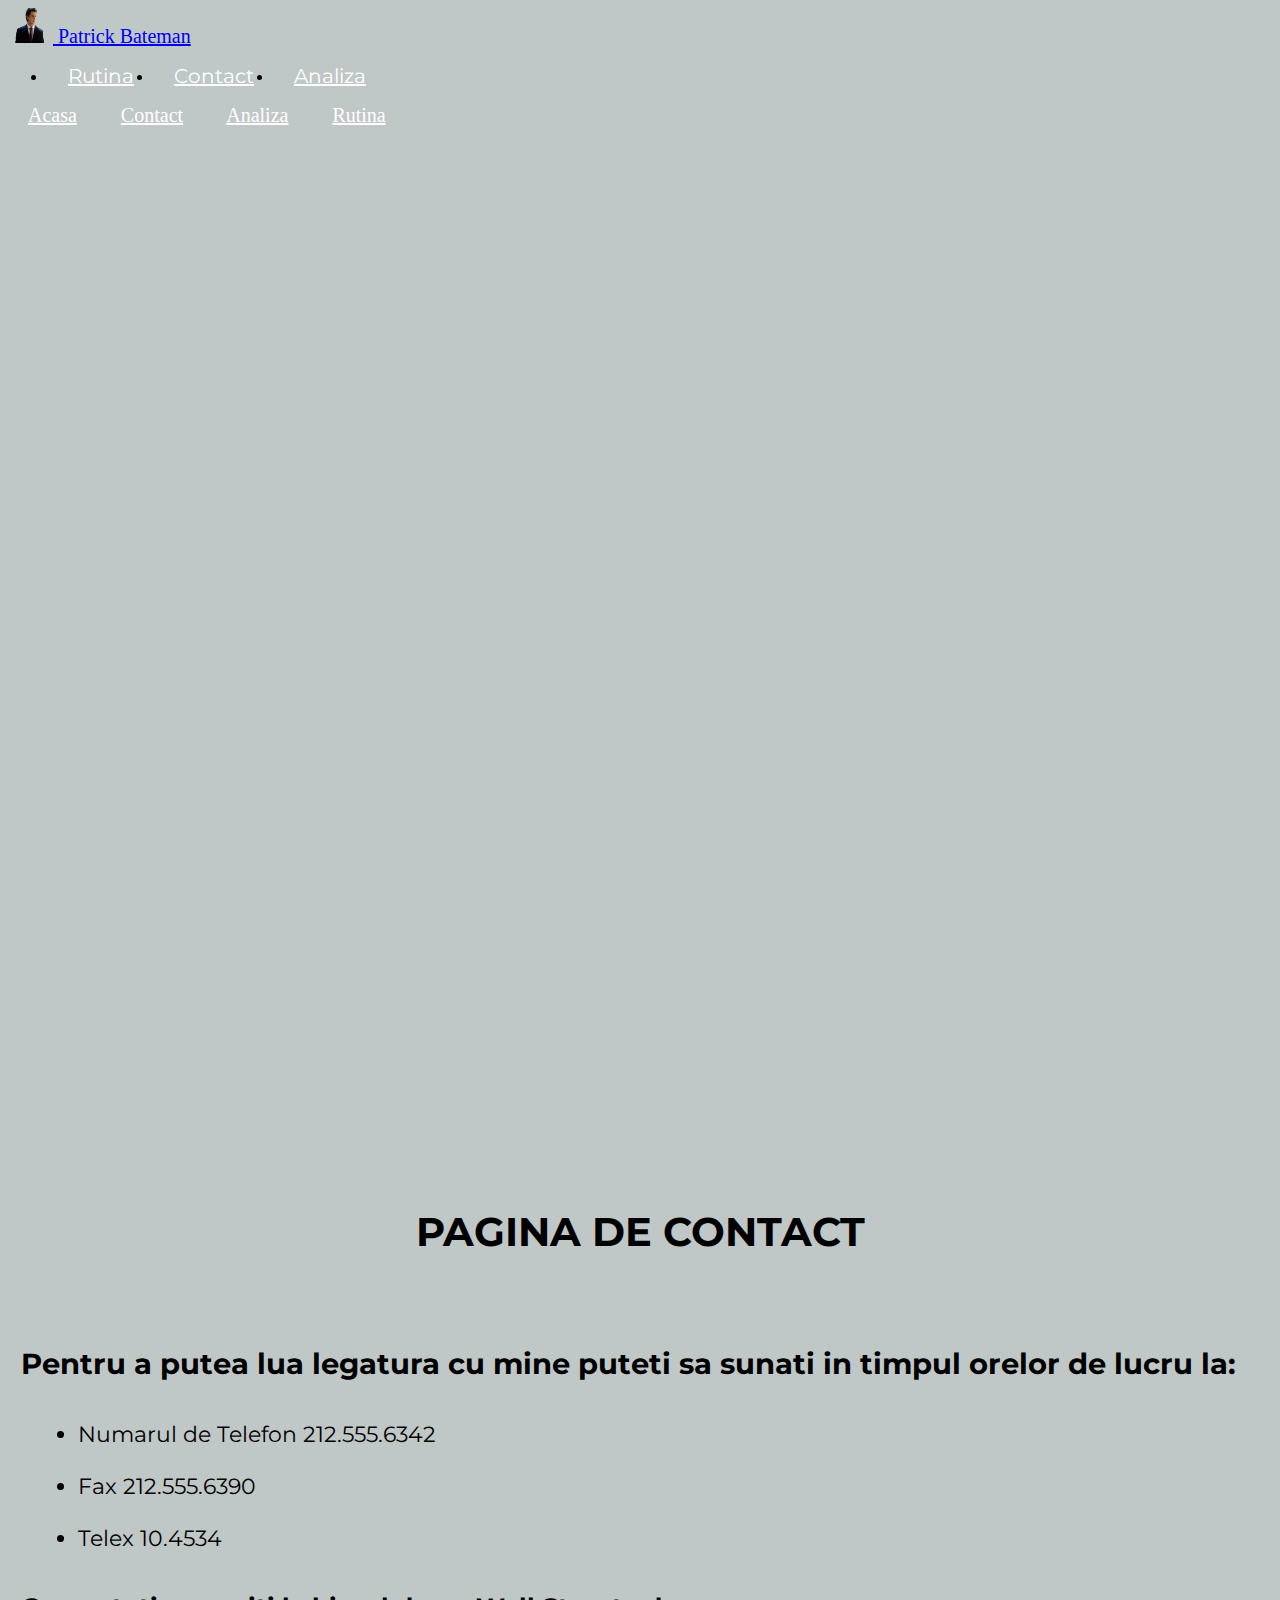
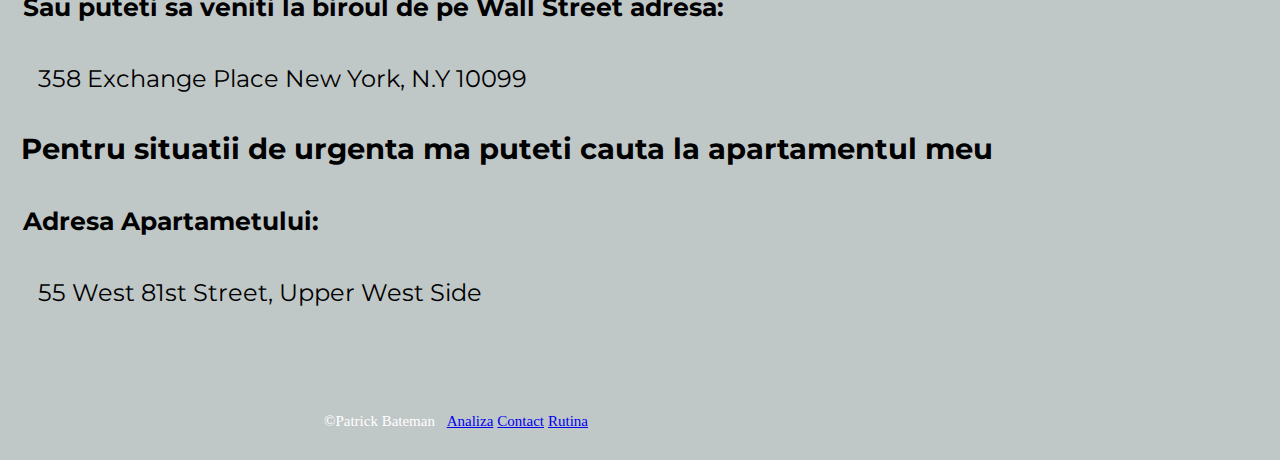
<file: CarteVizita.html>
<!DOCTYPE html>
<html lang="en">
<head>
    <meta charset="UTF-8">
    <meta http-equiv="X-UA-Compatible" content="IE=edge">
    <meta name="viewport" content="width=device-width, initial-scale=1.0">
    <title>Document</title>
    <link href="https://cdn.jsdelivr.net/npm/bootstrap@5.2.3/dist/css/bootstrap.min.css" rel="stylesheet" integrity="sha384-rbsA2VBKQhggwzxH7pPCaAqO46MgnOM80zW1RWuH61DGLwZJEdK2Kadq2F9CUG65" crossorigin="anonymous">
    <link rel="stylesheet" href="cartevizita.css">
    <link rel="preconnect" href="https://fonts.googleapis.com"><link rel="preconnect" href="https://fonts.gstatic.com" crossorigin><link href="https://fonts.googleapis.com/css2?family=Montserrat:ital,wght@0,300;0,400;0,500;0,600;1,500&display=swap" rel="stylesheet">
  </head>
  <nav class="navbar navbar-dark bg-dark">
    <div class="container-fluid">
      <a class="navbar-brand" href="./index.html">
        <img src="./American-psycho-patrick-bateman-removebg-preview.png" alt="iconita" width="30" height="24" class="d-inline-block align-text-top">
        Patrick Bateman
    </a>
    <div>
      <div></div>
      <div>
        <button class="navbar-toggler" type="button" data-bs-toggle="collapse" data-bs-target="#navbarNavAltMarkup" aria-controls="navbarNavAltMarkup" aria-expanded="false" aria-label="Toggle navigation">
          <span class="navbar-toggler-icon"></span>
        </button>
      </div>
    </div>
    <ul class="nav" id="tab">
          <li class="nav-item">
            <a class="nav-link active" aria-current="page" href="./Rutina.html">Rutina</a>
          </li>
          <li class="nav-item">
            <a class="nav-link" href="./CarteVizita.html">Contact</a>
          </li>
          <li class="nav-item">
            <a class="nav-link" href="./CineSunt.html">Analiza</a>
          </li>
        </ul>
      <div class="collapse navbar-collapse" id="navbarNavAltMarkup">
        <div class="navbar-nav">
          <a class="nav-link active" aria-current="page" href="./index.html">Acasa</a>
          <a class="nav-link" href="./CarteVizita.html">Contact</a>
          <a class="nav-link" href="./CineSunt.html">Analiza</a>
          <a class="nav-link" href="./Rutina.html">Rutina</a>
        </div>
      </div>
    </div>
  </nav>
<body class="fundal">
  <div class="fixed-bg"></div>
  <h1>PAGINA DE CONTACT</h1>
  <h4>Pentru a putea lua legatura cu mine puteti sa sunati in timpul orelor de lucru la:</h4>
  <ul>
    <li id="li">Numarul de Telefon 212.555.6342</li>
    <li id="li">Fax 212.555.6390</li>
    <li id="li">Telex 10.4534</li>
  </ul>
  <h5>Sau puteti sa veniti la biroul de pe Wall Street  adresa:</h5>
    <p> 358 Exchange Place New York, N.Y 10099</p>
  <h4 class="spatiu" >Pentru situatii de urgenta ma puteti cauta la apartamentul meu</h4>
  <h5>Adresa Apartametului:</h5>
  <p class="bottom">55 West 81st Street, Upper West Side </p>
</body>
<footer class="bg-dark">
  <div>
  <div class="footer">
  <small>©Patrick Bateman </small>
  <a href="./CineSunt.html" class="btn btn-outline-secondary" id="footer1">Analiza</a>
  <a href="./CarteVizita.html" class="btn btn-outline-secondary" id="footer2">Contact</a>
  <a href="./Rutina.html" class="btn btn-outline-secondary" id="footer3">Rutina</a>
  </div>
  </div>
</footer>
<script src="https://cdn.jsdelivr.net/npm/@popperjs/core@2.11.6/dist/umd/popper.min.js" integrity="sha384-oBqDVmMz9ATKxIep9tiCxS/Z9fNfEXiDAYTujMAeBAsjFuCZSmKbSSUnQlmh/jp3" crossorigin="anonymous"></script>
<script src="https://cdn.jsdelivr.net/npm/bootstrap@5.2.3/dist/js/bootstrap.min.js" integrity="sha384-cuYeSxntonz0PPNlHhBs68uyIAVpIIOZZ5JqeqvYYIcEL727kskC66kF92t6Xl2V" crossorigin="anonymous"></script>
</html>
</file>
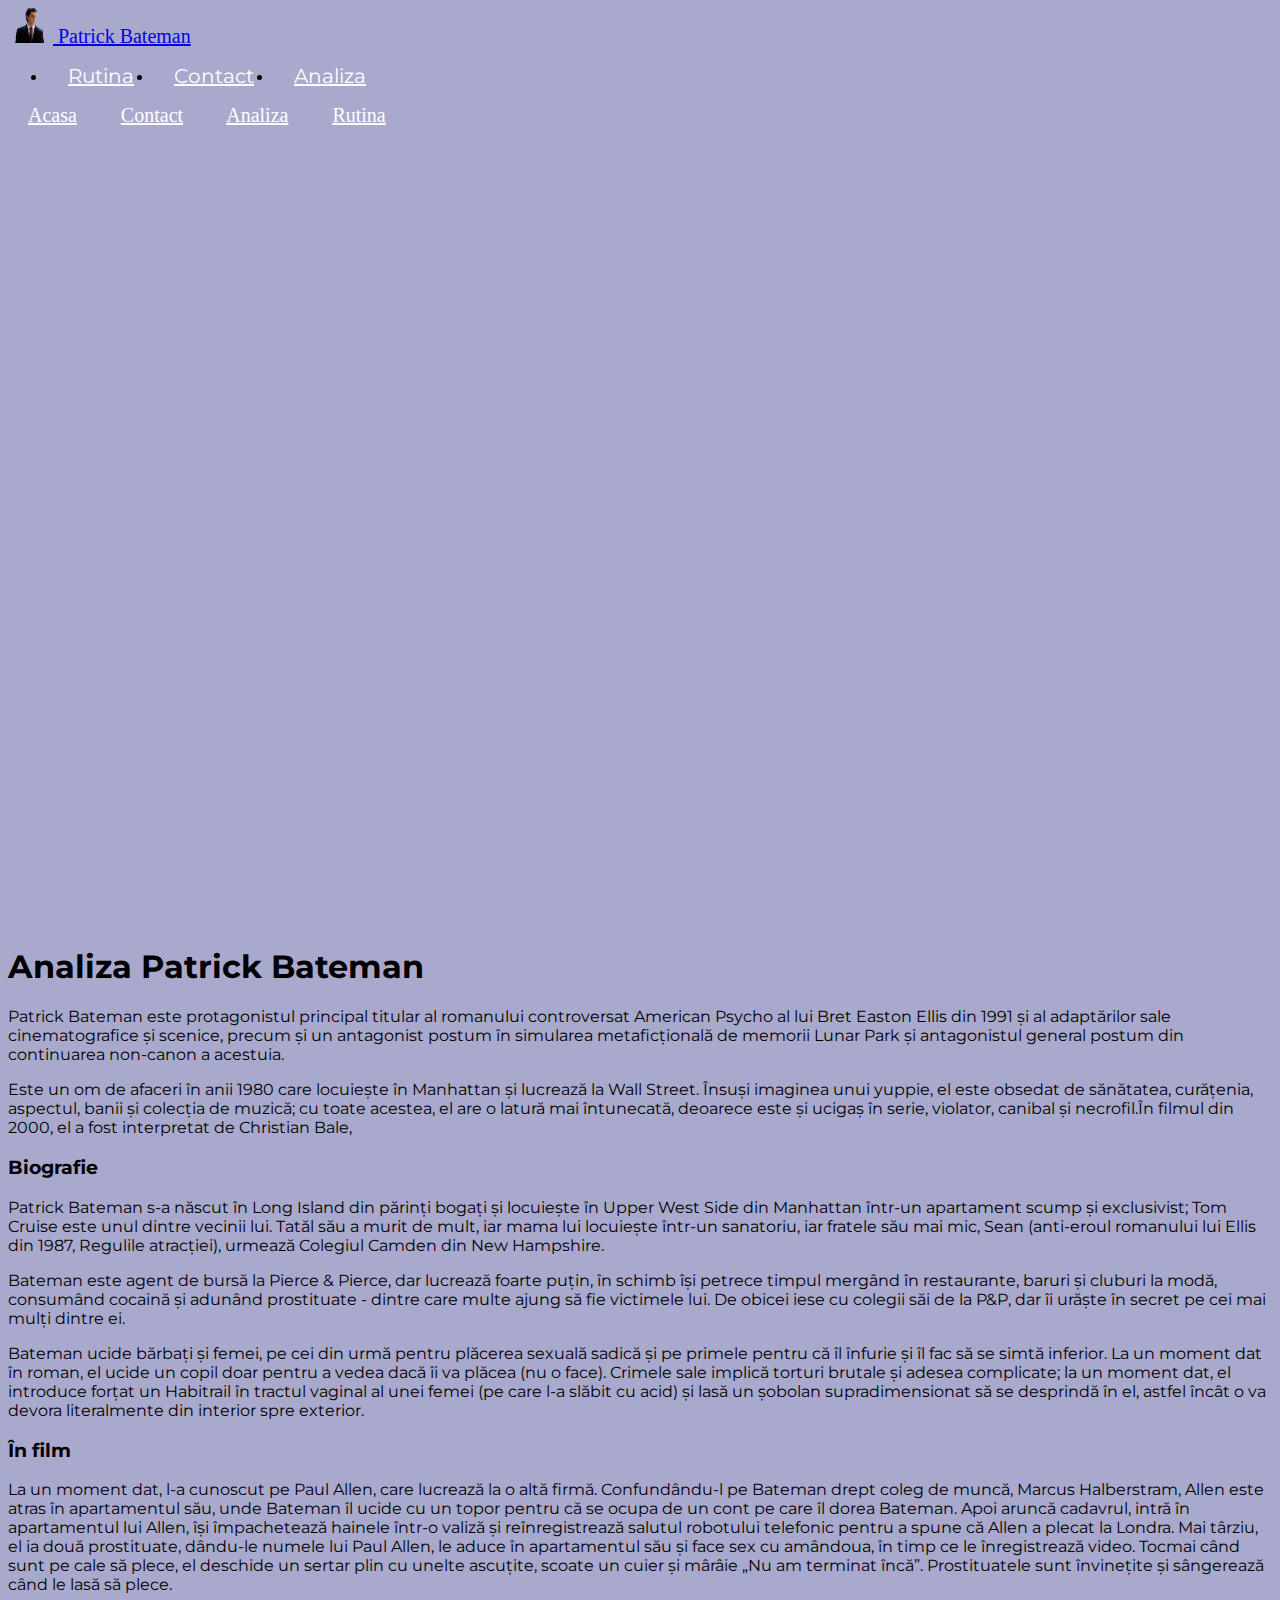
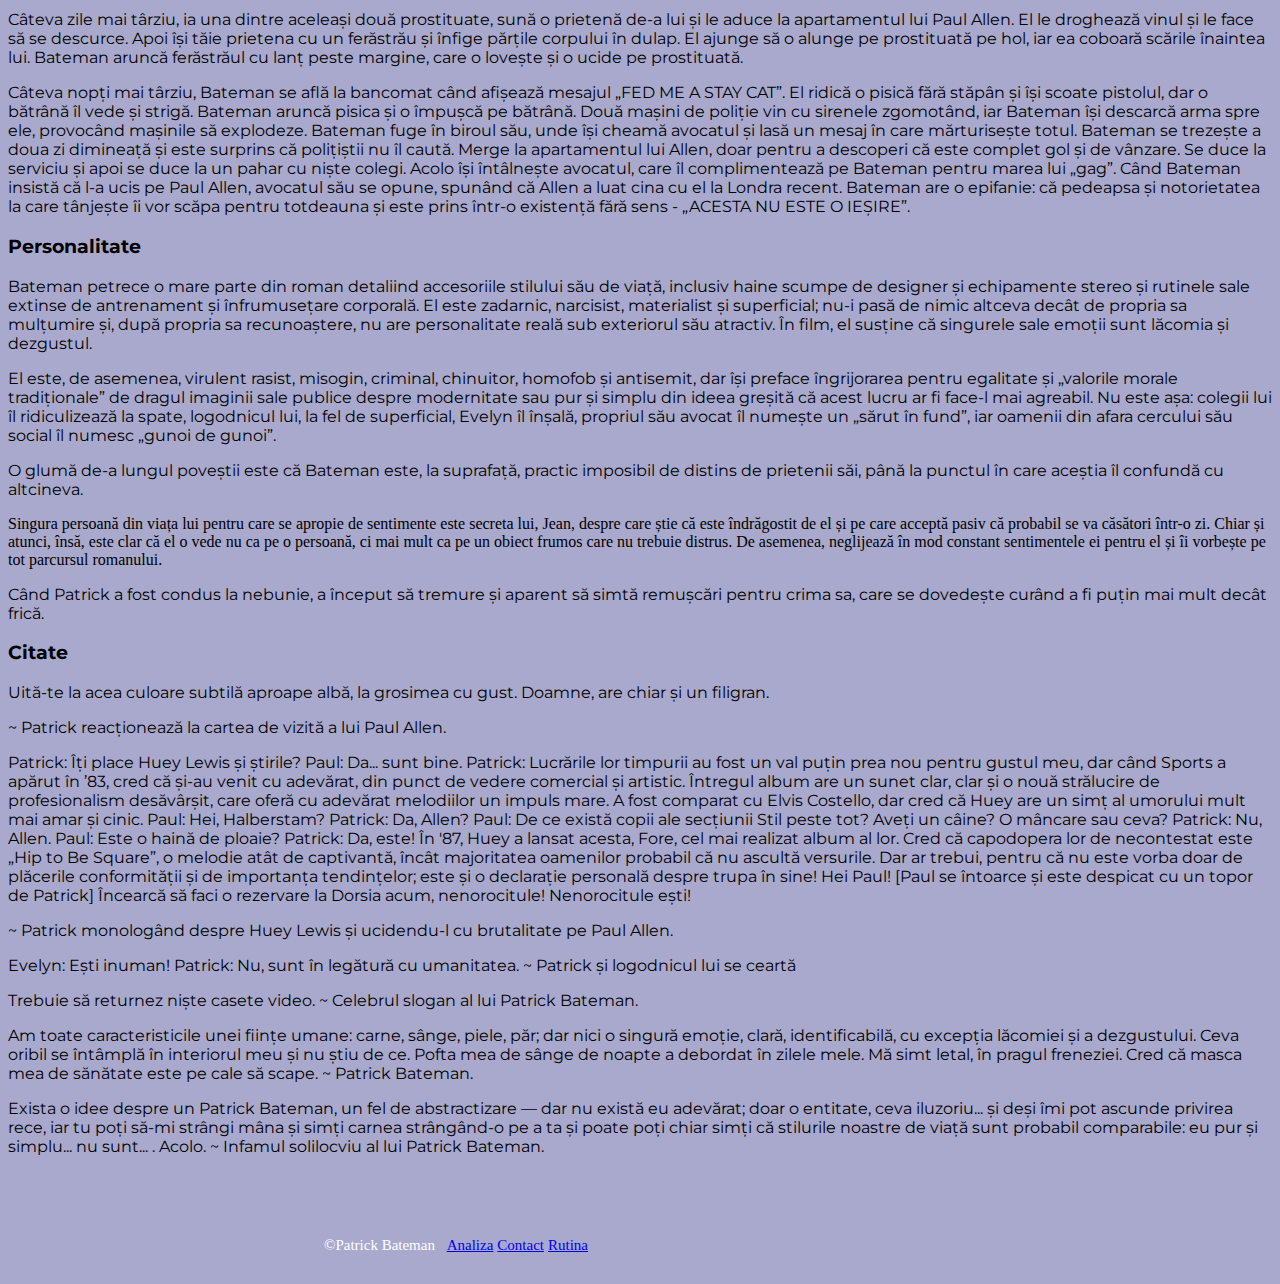
<file: CineSunt.html>
<!DOCTYPE html>
<html lang="en">
<head>
    <meta charset="UTF-8">
    <meta http-equiv="X-UA-Compatible" content="IE=edge">
    <meta name="viewport" content="width=device-width, initial-scale=1.0">
    <title>Document</title>
    <link href="https://cdn.jsdelivr.net/npm/bootstrap@5.2.3/dist/css/bootstrap.min.css" rel="stylesheet" integrity="sha384-rbsA2VBKQhggwzxH7pPCaAqO46MgnOM80zW1RWuH61DGLwZJEdK2Kadq2F9CUG65" crossorigin="anonymous">
    <link rel="stylesheet" href="cinesunt.css">
    <link rel="preconnect" href="https://fonts.googleapis.com"><link rel="preconnect" href="https://fonts.gstatic.com" crossorigin><link href="https://fonts.googleapis.com/css2?family=Montserrat:ital,wght@0,300;0,400;0,500;0,600;1,500&display=swap" rel="stylesheet">
  </head>
  <nav class="navbar navbar-dark bg-dark">
    <div class="container-fluid">
      <a class="navbar-brand" href="./index.html">
        <img src="./American-psycho-patrick-bateman-removebg-preview.png" alt="iconita" width="30" height="24" class="d-inline-block align-text-top">
        Patrick Bateman
    </a>
    <div style="display: flex;">
      <div style="flex-grow: 1;"></div>
      <div>
        <button class="navbar-toggler" type="button" data-bs-toggle="collapse" data-bs-target="#navbarNavAltMarkup" aria-controls="navbarNavAltMarkup" aria-expanded="false" aria-label="Toggle navigation">
          <span class="navbar-toggler-icon"></span>
        </button>
      </div>
    </div>
    <ul class="nav" id="tab">
          <li class="nav-item">
            <a class="nav-link active" aria-current="page" href="./Rutina.html">Rutina</a>
          </li>
          <li class="nav-item">
            <a class="nav-link" href="./CarteVizita.html">Contact</a>
          </li>
          <li class="nav-item">
            <a class="nav-link" href="./CineSunt.html">Analiza</a>
          </li>
        </ul>
      <div class="collapse navbar-collapse" id="navbarNavAltMarkup">
        <div class="navbar-nav">
          <a class="nav-link active" aria-current="page" href="./index.html">Acasa</a>
          <a class="nav-link" href="./CarteVizita.html">Contact</a>
          <a class="nav-link" href="./CineSunt.html">Analiza</a>
          <a class="nav-link" href="./Rutina.html">Rutina</a>
        </div>
      </div>
    </div>
  </nav>
<body>
  <div class="fixed-bg2"></div>
  <h1 style="margin-top: 20px;"> Analiza Patrick Bateman</h1>
  <div>
    <p>Patrick Bateman este protagonistul principal titular al romanului controversat American Psycho al lui Bret Easton Ellis din 1991 și al adaptărilor sale cinematografice și scenice, precum și un antagonist postum în simularea metaficțională de memorii Lunar Park și antagonistul general postum din continuarea non-canon a acestuia.</p>
    <p>Este un om de afaceri în anii 1980 care locuiește în Manhattan și lucrează la Wall Street. Însuși imaginea unui yuppie, el este obsedat de sănătatea, curățenia, aspectul, banii și colecția de muzică; cu toate acestea, el are o latură mai întunecată, deoarece este și ucigaș în serie, violator, canibal și necrofil.În filmul din 2000, el a fost interpretat de Christian Bale,</p>
  </div>
  <h3>Biografie</h3>
  <div>
    <p>Patrick Bateman s-a născut în Long Island din părinți bogați și locuiește în Upper West Side din Manhattan într-un apartament scump și exclusivist; Tom Cruise este unul dintre vecinii lui. Tatăl său a murit de mult, iar mama lui locuiește într-un sanatoriu, iar fratele său mai mic, Sean (anti-eroul romanului lui Ellis din 1987, Regulile atracției), urmează Colegiul Camden din New Hampshire.  </p>
    <p>Bateman este agent de bursă la Pierce & Pierce, dar lucrează foarte puțin, în schimb își petrece timpul mergând în restaurante, baruri și cluburi la modă, consumând cocaină și adunând prostituate - dintre care multe ajung să fie victimele lui. De obicei iese cu colegii săi de la P&P, dar îi urăște în secret pe cei mai mulți dintre ei.</p>
    <p>Bateman ucide bărbați și femei, pe cei din urmă pentru plăcerea sexuală sadică și pe primele pentru că îl înfurie și îl fac să se simtă inferior. La un moment dat în roman, el ucide un copil doar pentru a vedea dacă îi va plăcea (nu o face). Crimele sale implică torturi brutale și adesea complicate; la un moment dat, el introduce forțat un Habitrail în tractul vaginal al unei femei (pe care l-a slăbit cu acid) și lasă un șobolan supradimensionat să se desprindă în el, astfel încât o va devora literalmente din interior spre exterior.  </p>
  </div>
  <h3>În film</h3>
  <div>
    <p>La un moment dat, l-a cunoscut pe Paul Allen, care lucrează la o altă firmă. Confundându-l pe Bateman drept coleg de muncă, Marcus Halberstram, Allen este atras în apartamentul său, unde Bateman îl ucide cu un topor pentru că se ocupa de un cont pe care îl dorea Bateman. Apoi aruncă cadavrul, intră în apartamentul lui Allen, își împachetează hainele într-o valiză și reînregistrează salutul robotului telefonic pentru a spune că Allen a plecat la Londra. Mai târziu, el ia două prostituate, dându-le numele lui Paul Allen, le aduce în apartamentul său și face sex cu amândoua, în timp ce le înregistrează video. Tocmai când sunt pe cale să plece, el deschide un sertar plin cu unelte ascuțite, scoate un cuier și mârâie „Nu am terminat încă”. Prostituatele sunt învinețite și sângerează când le lasă să plece.
    </p>
    <p>Câteva zile mai târziu, ia una dintre aceleași două prostituate, sună o prietenă de-a lui și le aduce la apartamentul lui Paul Allen. El le droghează vinul și le face să se descurce. Apoi își tăie prietena cu un ferăstrău și înfige părțile corpului în dulap. El ajunge să o alunge pe prostituată pe hol, iar ea coboară scările înaintea lui. Bateman aruncă ferăstrăul cu lanț peste margine, care o lovește și o ucide pe prostituată.
    </p>
    <p>
      Câteva nopți mai târziu, Bateman se află la bancomat când afișează mesajul „FED ME A STAY CAT”. El ridică o pisică fără stăpân și își scoate pistolul, dar o bătrână îl vede și strigă. Bateman aruncă pisica și o împușcă pe bătrână. Două mașini de poliție vin cu sirenele zgomotând, iar Bateman își descarcă arma spre ele, provocând mașinile să explodeze. Bateman fuge în biroul său, unde își cheamă avocatul și lasă un mesaj în care mărturisește totul.
      Bateman se trezește a doua zi dimineață și este surprins că polițiștii nu îl caută. Merge la apartamentul lui Allen, doar pentru a descoperi că este complet gol și de vânzare. Se duce la serviciu și apoi se duce la un pahar cu niște colegi. Acolo își întâlnește avocatul, care îl complimentează pe Bateman pentru marea lui „gag”. Când Bateman insistă că l-a ucis pe Paul Allen, avocatul său se opune, spunând că Allen a luat cina cu el la Londra recent. Bateman are o epifanie: că pedeapsa și notorietatea la care tânjește îi vor scăpa pentru totdeauna și este prins într-o existență fără sens - „ACESTA NU ESTE O IEȘIRE”.
    </p>
  </div>
  <h3>Personalitate</h3>
  <div>
    <p>
      Bateman petrece o mare parte din roman detaliind accesoriile stilului său de viață, inclusiv haine scumpe de designer și echipamente stereo și rutinele sale extinse de antrenament și înfrumusețare corporală. El este zadarnic, narcisist, materialist și superficial; nu-i pasă de nimic altceva decât de propria sa mulțumire și, după propria sa recunoaștere, nu are personalitate reală sub exteriorul său atractiv. În film, el susține că singurele sale emoții sunt lăcomia și dezgustul.
  </p>
  <p>
    El este, de asemenea, virulent rasist, misogin, criminal, chinuitor, homofob și antisemit, dar își preface îngrijorarea pentru egalitate și „valorile morale tradiționale” de dragul imaginii sale publice despre modernitate sau pur și simplu din ideea greșită că acest lucru ar fi face-l mai agreabil. Nu este așa: colegii lui îl ridiculizează la spate, logodnicul lui, la fel de superficial, Evelyn îl înșală, propriul său avocat îl numește un „sărut în fund”, iar oamenii din afara cercului său social îl numesc „gunoi de gunoi”.
  </p>
  <p>
    O glumă de-a lungul poveștii este că Bateman este, la suprafață, practic imposibil de distins de prietenii săi, până la punctul în care aceștia îl confundă cu altcineva.
  </p>
    Singura persoană din viața lui pentru care se apropie de sentimente este secreta lui, Jean, despre care știe că este îndrăgostit de el și pe care acceptă pasiv că probabil se va căsători într-o zi. Chiar și atunci, însă, este clar că el o vede nu ca pe o persoană, ci mai mult ca pe un obiect frumos care nu trebuie distrus. De asemenea, neglijează în mod constant sentimentele ei pentru el și îi vorbește pe tot parcursul romanului.</p>
  <p>Când Patrick a fost condus la nebunie, a început să tremure și aparent să simtă remușcări pentru crima sa, care se dovedește curând a fi puțin mai mult decât frică.</p>
  </p>
  </div>
  <h3>Citate</h3>
  <div>
    <p>
      Uită-te la acea culoare subtilă aproape albă, la grosimea cu gust. Doamne, are chiar și un filigran. </p>
      <p>
    ~ Patrick reacționează la cartea de vizită a lui Paul Allen.
    </p>
    <p>
    Patrick: Îți place Huey Lewis și știrile?
    Paul: Da... sunt bine.
    Patrick: Lucrările lor timpurii au fost un val puțin prea nou pentru gustul meu, dar când Sports a apărut în ’83, cred că și-au venit cu adevărat, din punct de vedere comercial și artistic. Întregul album are un sunet clar, clar și o nouă strălucire de profesionalism desăvârșit, care oferă cu adevărat melodiilor un impuls mare. A fost comparat cu Elvis Costello, dar cred că Huey are un simț al umorului mult mai amar și cinic.
    Paul: Hei, Halberstam?
    Patrick: Da, Allen?
    Paul: De ce există copii ale secțiunii Stil peste tot? Aveți un câine? O mâncare sau ceva?
    Patrick: Nu, Allen.
    Paul: Este o haină de ploaie?
    Patrick: Da, este! În '87, Huey a lansat acesta, Fore, cel mai realizat album al lor. Cred că capodopera lor de necontestat este „Hip to Be Square”, o melodie atât de captivantă, încât majoritatea oamenilor probabil că nu ascultă versurile. Dar ar trebui, pentru că nu este vorba doar de plăcerile conformității și de importanța tendințelor; este și o declarație personală despre trupa în sine! Hei Paul! [Paul se întoarce și este despicat cu un topor de Patrick] Încearcă să faci o rezervare la Dorsia acum, nenorocitule! Nenorocitule ești!</p> 
    <p>
    ~ Patrick monologând despre Huey Lewis și ucidendu-l cu brutalitate pe Paul Allen.
  </p>
  <p>
    Evelyn: Ești inuman!
    Patrick: Nu, sunt în legătură cu umanitatea. 
    ~ Patrick și logodnicul lui se ceartă
  </p>
  <p>
  
    Trebuie să returnez niște casete video. 
    ~ Celebrul slogan al lui Patrick Bateman.
  </p>
  <p>
    Am toate caracteristicile unei ființe umane: carne, sânge, piele, păr; dar nici o singură emoție, clară, identificabilă, cu excepția lăcomiei și a dezgustului. Ceva oribil se întâmplă în interiorul meu și nu știu de ce. Pofta mea de sânge de noapte a debordat în zilele mele. Mă simt letal, în pragul freneziei. Cred că masca mea de sănătate este pe cale să scape. 
    ~ Patrick Bateman.
  </p>
  <p style="margin-bottom: 50px;">
    Exista o idee despre un Patrick Bateman, un fel de abstractizare — dar nu există eu adevărat; doar o entitate, ceva iluzoriu... și deși îmi pot ascunde privirea rece, iar tu poți să-mi strângi mâna și simți carnea strângând-o pe a ta și poate poți chiar simți că stilurile noastre de viață sunt probabil comparabile: eu pur și simplu... nu sunt... . Acolo. 
    ~ Infamul solilocviu al lui Patrick Bateman.
  </p>
  </div>
</body>
<footer class="bg-dark">
  <div>
  <div class="footer">
  <small>©Patrick Bateman </small>
  <a href="./CineSunt.html" class="btn btn-outline-secondary" id="footer1">Analiza</a>
  <a href="./CarteVizita.html" class="btn btn-outline-secondary" id="footer2">Contact</a>
  <a href="./Rutina.html" class="btn btn-outline-secondary" id="footer3">Rutina</a>
  </div>
  </div>
</footer>
<script src="https://cdn.jsdelivr.net/npm/@popperjs/core@2.11.6/dist/umd/popper.min.js" integrity="sha384-oBqDVmMz9ATKxIep9tiCxS/Z9fNfEXiDAYTujMAeBAsjFuCZSmKbSSUnQlmh/jp3" crossorigin="anonymous"></script>
<script src="https://cdn.jsdelivr.net/npm/bootstrap@5.2.3/dist/js/bootstrap.min.js" integrity="sha384-cuYeSxntonz0PPNlHhBs68uyIAVpIIOZZ5JqeqvYYIcEL727kskC66kF92t6Xl2V" crossorigin="anonymous"></script>
</html>
</file>
<file: cartevizita.css>
html {
    height: 100%;
    width: 100%;
}
li,h1,p,h4,h5 {
    font-family: 'Montserrat' , sans-serif;
}

h1{
    text-align: center;
}
.fixed-bg {
    background-image: url("https://i.etsystatic.com/21843699/r/il/28dc30/4328997853/il_fullxfull.4328997853_rowb.jpg");
    min-height: 1000px;
    background-attachment: fixed;
    background-position: center;
    background-repeat: no-repeat;
    background-size: cover;
  }

.fundal{
    background-color: #C0C7C7;
}

.bottom {
    margin-left: 30px;
    font-size: 24px;
    margin-bottom: 15px;
    margin-top: 23px;
    padding-bottom: 100px;
}


small{
    color:white;
}

.spatiu{
    margin-bottom: -6px;
}

@media only screen and (min-width:300px){
    h1{
        margin-top: 20px;
        font-size: 30px;
        margin-bottom: 12px;
    }
   h4{
    font-size: 20px;
    margin-bottom: 13px;
   }
   h5{
    font-size: 18px;
   }
   p{
    font-size: 16px;
   }
   li{
    font-size: 16px;
   }
    #tab {
        display: none;
       }
       .navbar-toggler{
          display:flex;
       }
    footer{
        padding-top: 15px;
        padding-bottom: 15px;
    }
    .spatiu{
        margin-bottom: 15px;
    }
    small{
        font-size: 12px;
    }
    .btn{
        font-size: 12px;
        margin: 0%;
    }
    .bottom{
        margin-left: 0%;
        font-size: 16px;
        margin-top: 10px;
        padding-bottom: 10px;
    }
}

@media only screen and (min-width:800px){
    .navbar-toggler{
        display: none;
       }
       #tab {
          display: flex;
       }
       .d-inline-block{
          height: 35px;
          width: 45px;
       }
       .navbar-brand{
          font-size: 20px;
       }
       .nav-link{
          color: white;
          font-size: 20px;
          padding: 20px;
       }
       .navbar{
        padding: 0%;
        margin: 0%;
       }
       small{
        font-size: 15px;
     }
     footer{
        padding-top: 30px;
        padding-bottom: 30px;
     }
     .footer{
        margin: auto; 
        width: 50%;
     }
     #footer1{
        display: inline;
        margin-left: 8px;
        margin-right: -8px;
        width: 50%;
     }
     #footer2{
        display: inline;
        margin-left: 8px;
        width: 50%;
    }
     #footer3{
        display: inline;
        margin-left: 8px;
        margin: auto;
        width: 50%;
     }
     p {
        margin-left:30px;
        font-size: 24px;
        margin-bottom: 25px;
        margin-top: 25px;
    }    
    h1{
        font-size: 40px;
        margin-top: 80px;
        margin-bottom: 90px;
    }
    h4{
        font-size: 29px;
        margin-left: 13px;
        margin-bottom: 40px;
    }
    h5{
        margin-left: 15px;
        font-size: 25px;
        margin-top: 40px;
    }
    #li{
        margin-left: 30px;
        font-size: 22px;
        margin-bottom: 25px;
    }
    .bottom{
        padding-bottom: 50px;
        margin-left:30px;
        font-size: 24px;
        margin-bottom: 25px;
        margin-top: 25px;
    }
    .btn{
        font-size: 15px;
    }
}

@media only screen and (min-width:1500px){
    .footer{
        margin-left: 600px;
    }
    .bottom{
        padding-bottom: 50px;
    }
}
</file>
<file: cinesunt.css>
html {
    height: 100%;
    width: 100%;
}
body{
  background-color: #A8A9CD;
}   

.fixed-bg2 {
    background-image: url("https://akns-images.eonline.com/eol_images/Entire_Site/2016124/rs_1024x576-160224090025-Christian-Bale-Suspenders-American-Psycho-Picture.jpg?fit=around%7C1024:576&output-quality=90&crop=1024:576;center,top");
    min-height: 800px;
    background-attachment: fixed;
    background-position: center;
    background-repeat: no-repeat;
    background-size: cover;
  }

h1,h3,p,li {
  font-family: 'Montserrat' , sans-serif;
}

small{
  color:white;
}

@media only screen and (min-width:300px){
  #tab {
      display: none;
     }
     .navbar-toggler{
        display:flex;
     }
  footer{
      padding-top: 15px;
      padding-bottom: 15px;
  }
  .spatiu{
      margin-bottom: 15px;
  }
  small{
      font-size: 12px;
  }
  .btn{
      font-size: 12px;
      margin: 0%;
  }
}

@media only screen and (min-width:800px){
  .navbar-toggler{
      display: none;
     }
     #tab {
        display: flex;
     }
     .d-inline-block{
        height: 35px;
        width: 45px;
     }
     .navbar-brand{
        font-size: 20px;
     }
     .nav-link{
        color: white;
        font-size: 20px;
        padding: 20px;
     }
     .navbar{
      padding: 0%;
      margin: 0%;
     }
     small{
      font-size: 15px;
   }
   footer{
      padding-top: 30px;
      padding-bottom: 30px;
   }
   .footer{
      margin: auto; 
      width: 50%;
   }
   #footer1{
      display: inline;
      margin-left: 8px;
      margin-right: -8px;
      width: 50%;
   }
   #footer2{
      display: inline;
      margin-left: 8px;
      width: 50%;
  }
   #footer3{
      display: inline;
      margin-left: 8px;
      margin: auto;
      width: 50%;
   }
   .btn{
    font-size: 15px;
   }
}

@media only screen and (min-width:1500px) {
  .footer{
      margin-left: 600px;
  }
}
</file>
